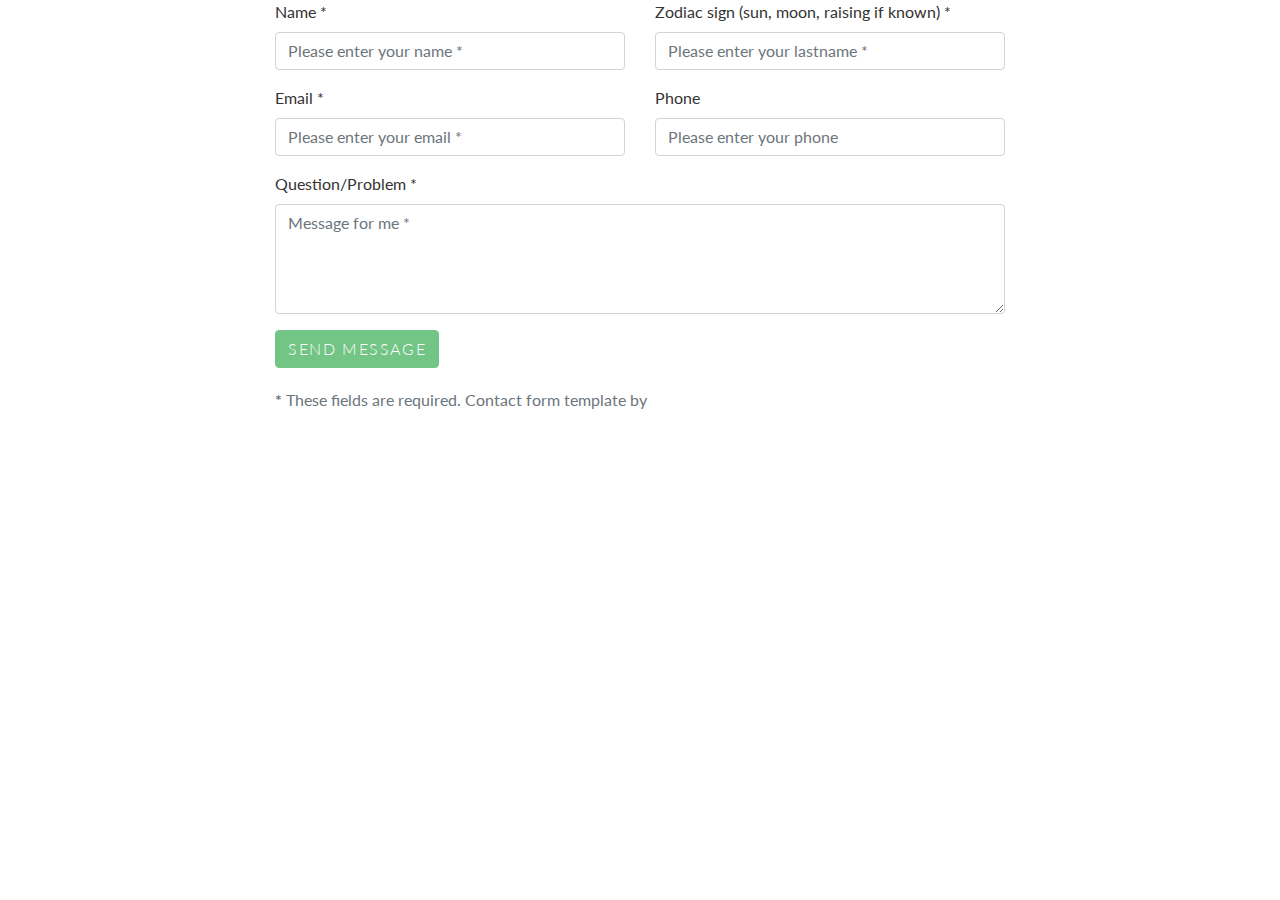
<file: Bookings/recaptcha/index.html>
<html>

<head>
    <title>Contact Form Tutorial by Bootstrapious.com</title>
    <meta charset="UTF-8">
    <meta name="viewport" content="width=device-width, initial-scale=1.0">
    <link href="https://maxcdn.bootstrapcdn.com/bootstrap/4.0.0/css/bootstrap.min.css" rel="stylesheet">
    <link href='https://fonts.googleapis.com/css?family=Lato:300,400,500' rel='stylesheet' type='text/css'>
    <link href='custom.css' rel='stylesheet' type='text/css'>
</head>

<body>

    <div class="container">

        <div class="row">

            <div class="col-xl-8 offset-xl-2">

                <form id="contact-form" method="post" role="form">

                    <div class="messages"></div>

                    <div class="controls">
                        <div class="row">
                            <div class="col-lg-6">
                                <div class="form-group">
                                    <label for="form_name">Name *</label>
                                    <input id="form_name" type="text" name="name" class="form-control" placeholder="Please enter your name *" required="required"
                                        data-error="Firstname is required.">
                                    <div class="help-block with-errors"></div>
                                </div>
                            </div>
                            <div class="col-lg-6">
                                <div class="form-group">
                                    <label for="form_lastname">Zodiac sign (sun, moon, raising if known) *</label>
                                    <input id="form_lastname" type="text" name="zodiac" class="form-control" placeholder="Please enter your lastname *" required="required"
                                        data-error="Lastname is required.">
                                    <div class="help-block with-errors"></div>
                                </div>
                            </div>
                        </div>
                        <div class="row">
                            <div class="col-lg-6">
                                <div class="form-group">
                                    <label for="form_email">Email *</label>
                                    <input id="form_email" type="email" name="email" class="form-control" placeholder="Please enter your email *" required="required"
                                        data-error="Valid email is required.">
                                    <div class="help-block with-errors"></div>
                                </div>
                            </div>
                            <div class="col-lg-6">
                                <div class="form-group">
                                    <label for="form_phone">Phone</label>
                                    <input id="form_phone" type="tel" name="phone" class="form-control" placeholder="Please enter your phone">
                                    <div class="help-block with-errors"></div>
                                </div>
                            </div>
                        </div>
                        <div class="form-group">
                            <label for="form_message">Question/Problem *</label>
                            <textarea id="form_message" name="message" class="form-control" placeholder="Message for me *" rows="4" required="required"
                                data-error="Please, leave us a message."></textarea>
                            <div class="help-block with-errors"></div>
                        </div>


                        <div class="form-group">
                            <div class="g-recaptcha" data-sitekey="6LeDMiwaAAAAADDLxfwr-vj2L1BbkhCaPRStckGW" data-callback="verifyRecaptchaCallback" data-expired-callback="expiredRecaptchaCallback"></div>
                            <input class="form-control d-none" data-recaptcha="true" required data-error="Please complete the Captcha">
                            <div class="help-block with-errors"></div>
                        </div>


                        <input type="submit" class="btn btn-success btn-send" value="Send message">

                        <p class="text-muted">
                            <strong>*</strong> These fields are required. Contact form template by
                        </p>

                    </div>

                </form>

            </div>
            <!-- /.8 -->

        </div>
        <!-- /.row-->

    </div>
    <!-- /.container-->

    <script src="https://code.jquery.com/jquery-3.2.1.min.js"></script>
    <script src="https://maxcdn.bootstrapcdn.com/bootstrap/4.0.0/js/bootstrap.min.js"></script>
    <script src='https://www.google.com/recaptcha/api.js'></script>
    <script src="validator.js"></script>
    <script src="contact.js"></script>
</body>

</html>
</file>
<file: Bookings/recaptcha/custom.css>
body, .form-control {
    font-family: 'Lato', sans-serif;
}
h1{
    margin-bottom: 40px;
}
label {
    color: #333;
}
.btn-send {
    font-weight: 300;
    text-transform: uppercase;
    letter-spacing: 0.1em;
    margin-bottom: 20px;
}


.help-block.with-errors {
    color: #ff5050;
    margin-top: 5px;
}
</file>
